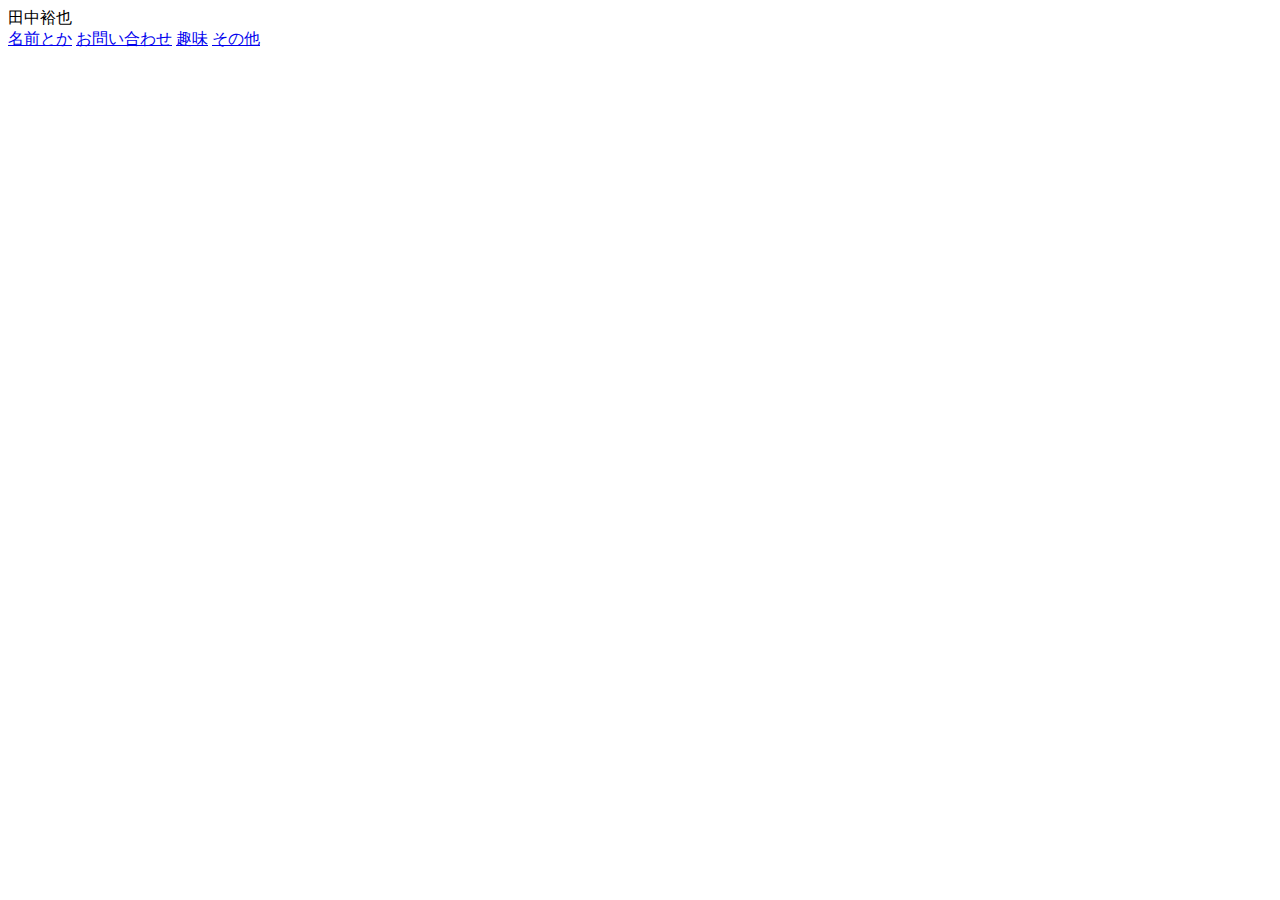
<file: index.html>
<!DOCTYPE html>
<html lang="en">
<head>
    <meta charset="UTF-8">
    <meta name="viewport" content="width=device-width, initial-scale=1.0">
    <title>TOP</title>
</head>
<body>
    <div>田中裕也</div>
    <a href="./about">名前とか</a>
    <a href="./contact">お問い合わせ</a>
    <a href="./hobby">趣味</a>
    <a href="./more">その他</a>
</body>
</html>
</file>
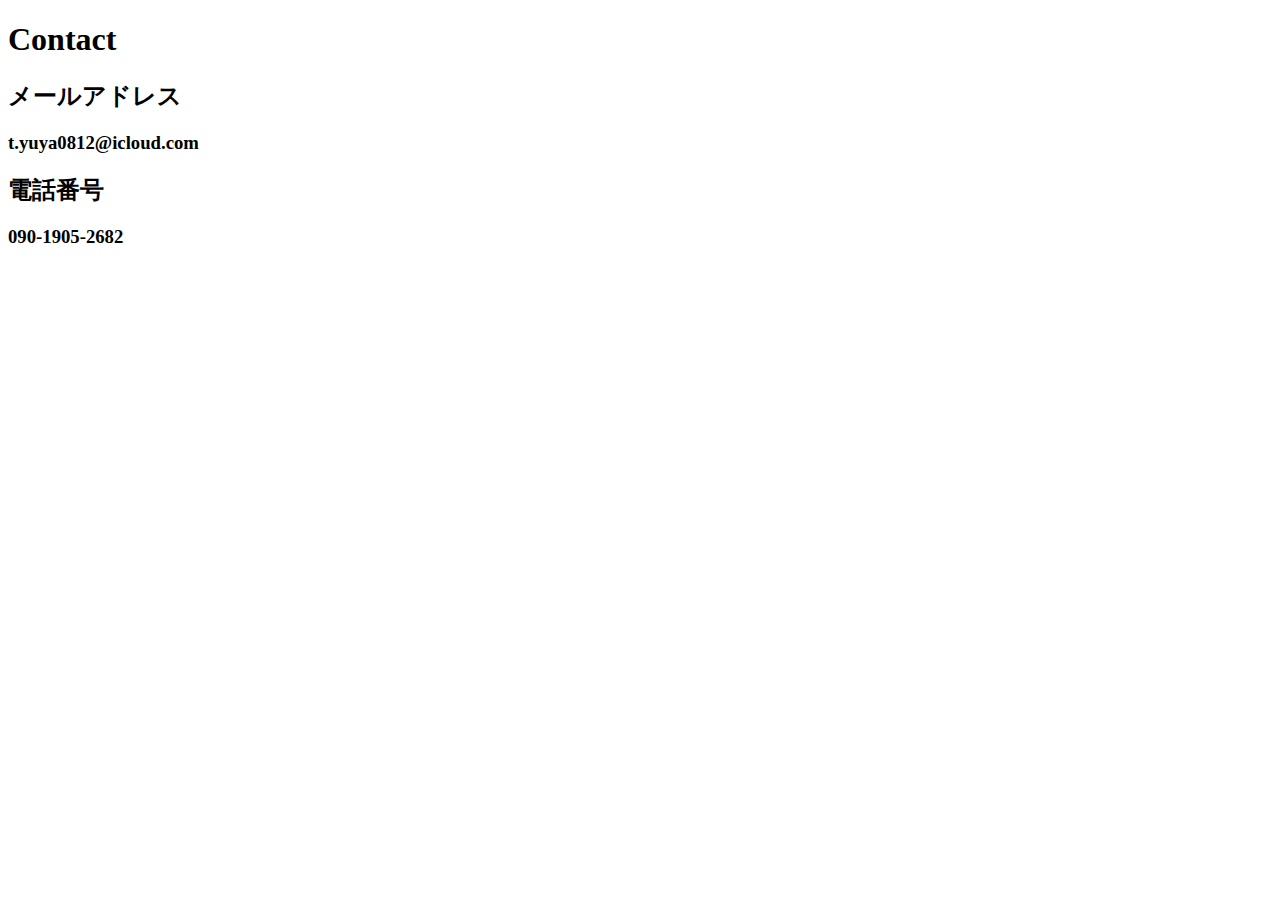
<file: contact/index.html>
<!DOCTYPE html>
<html lang="ja">
<head>
    <meta charset="UTF-8">
    <meta name="viewport" content="width=device-width, initial-scale=1.0">
    <title>Document</title>
</head>
<body>
    <h1>Contact</h1>
    <h2>メールアドレス</h2>
    <h3>t.yuya0812@icloud.com</h3>
    <h2>電話番号</h2>
    <h3>090-1905-2682</h3>
</body>
</html>
</file>
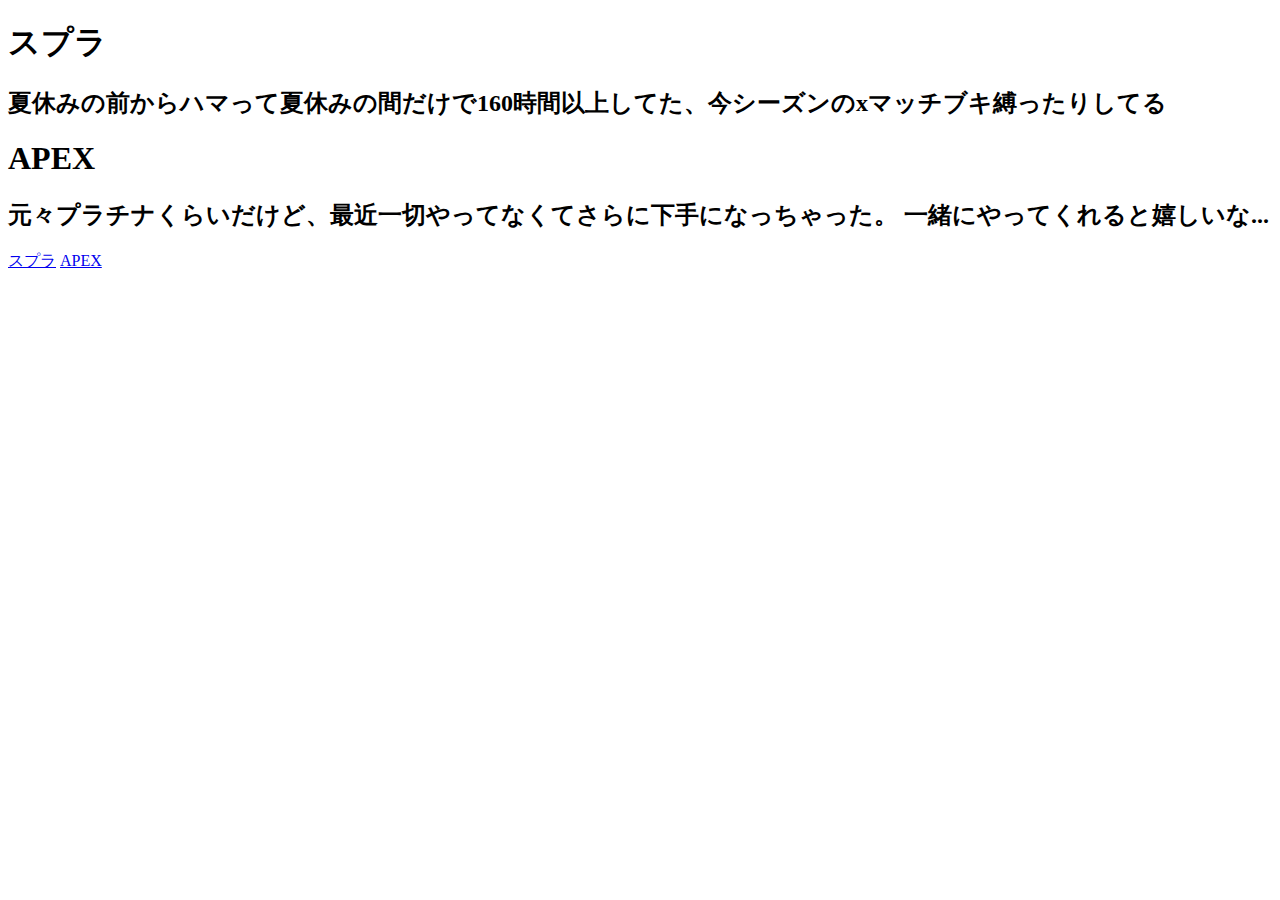
<file: hobby/index.html>
<!DOCTYPE html>
<html lang="en">
<head>
    <meta charset="UTF-8">
    <meta name="viewport" content="width=device-width, initial-scale=1.0">
    <title>趣味</title>
</head>
<body>
    <h1>スプラ</h1>
    <h2>夏休みの前からハマって夏休みの間だけで160時間以上してた、今シーズンのxマッチブキ縛ったりしてる</h2>
    <h1>APEX</h1>
    <h2>元々プラチナくらいだけど、最近一切やってなくてさらに下手になっちゃった。
    一緒にやってくれると嬉しいな...</h2>
    <a href="https://www.nintendo.co.jp/switch/av5ja/index.html">スプラ</a>
    <a href="https://www.ea.com/ja-jp/games/apex-legends">APEX</a>
</body>
</html>
</file>
